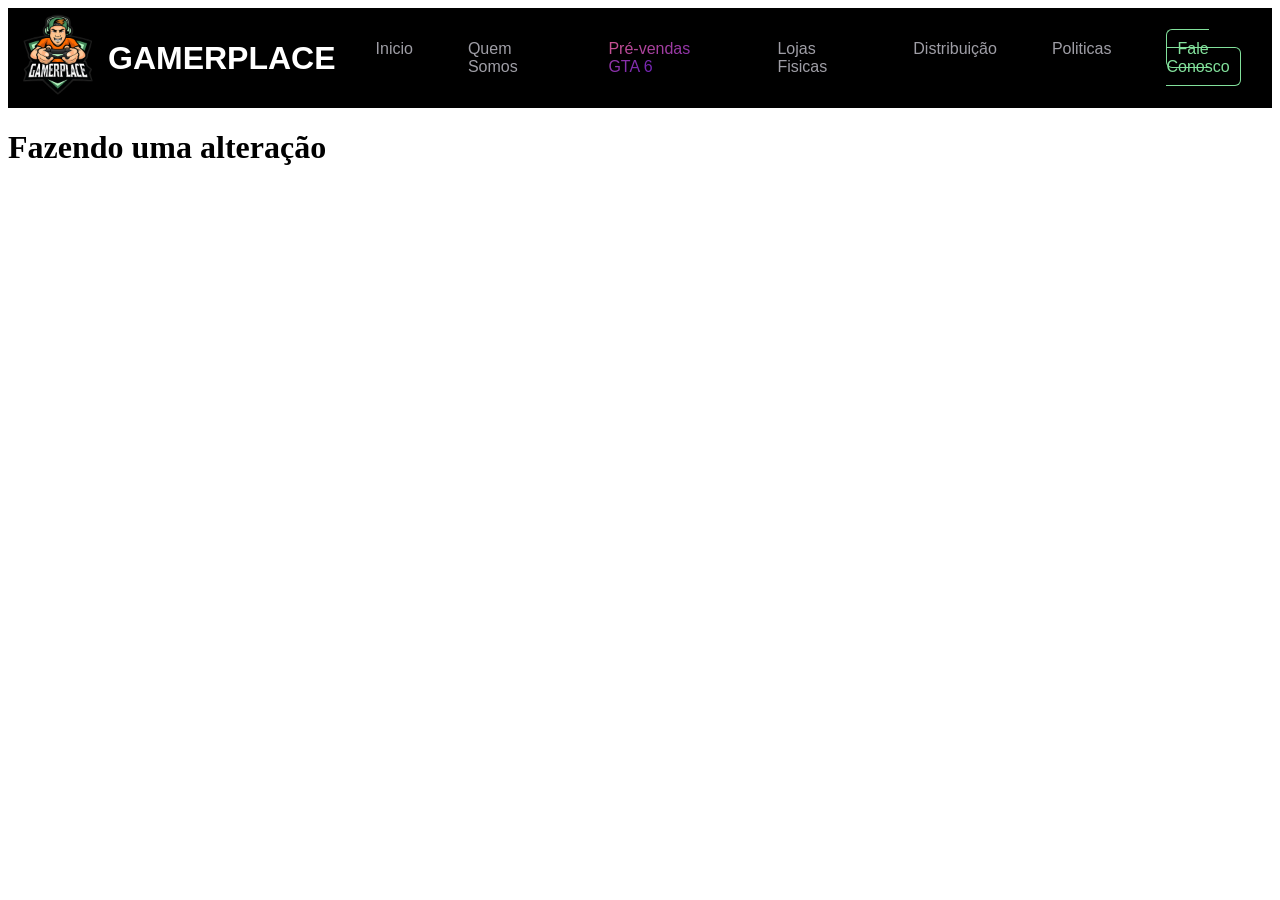
<file: index.html>
<!DOCTYPE html>
<html lang="pt-br">

<head>
    <meta charset="UTF-8">
    <meta name="viewport" content="width=device-width, initial-scale=1.0">
    <title>Document</title>
    <link rel="stylesheet" href="style.css">
</head>

<body>
    <header>

        <div class="logo">
            <img src="marca-Gamerplace.png" alt="" id="logo">
            <h1>GAMERPLACE</h1>

        </div>
        <nav>
            <ul id="lista">
                <li><a href=""class="laranja">Inicio</a></li>
                <li><a href=""class="laranja">Quem Somos</a></li>
                <li ><a href="" id="gta">Pré-vendas GTA 6</a></li>
                <li><a href=""class="laranja">Lojas Fisicas</a></li>
                <li><a href=""class="laranja">Distribuição</a></li>
                <li><a href=""class="laranja">Politicas</a></li>
                <li><a href=""class="laranja" id="botao">Fale Conosco</a></li>

            </ul>
        </nav>
        </div>
    </header>
<main>
    <div>
        <h1>Fazendo uma alteração</h1>
    </div>
</main>
</body>



<body>

</body>

</html>
</file>
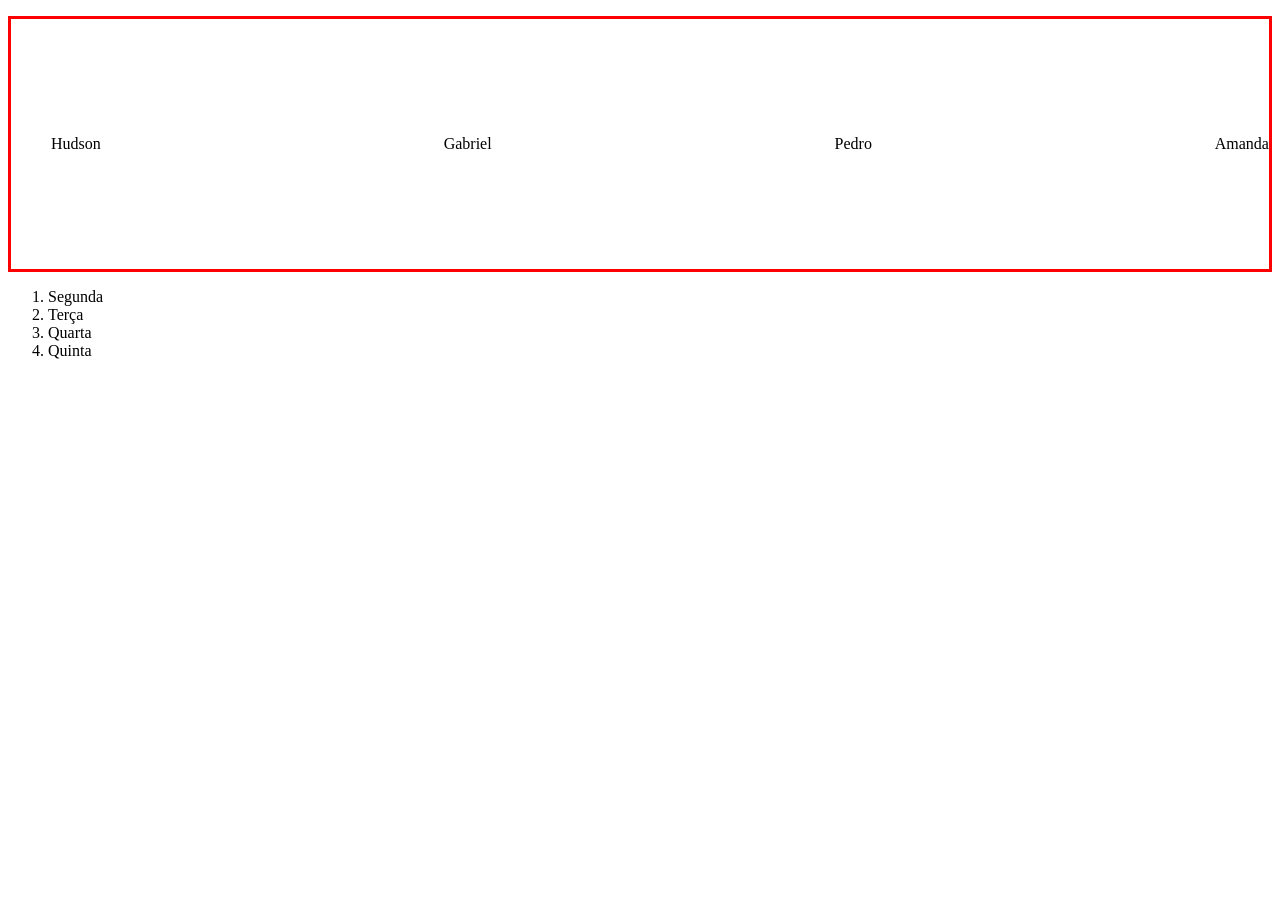
<file: lista.html>
<!DOCTYPE html>
<html lang="pt-br">
<head>
    <meta charset="UTF-8">
    <meta name="viewport" content="width=device-width, initial-scale=1.0">
    <title>Document</title>
    <style>
        ul{
            height: 250px;
            list-style-type: none;
            display: flex;
            flex-direction: row;
            justify-content: space-between ;
            border: solid red;
            align-items: center;
          
          
          
            /*gap: 50px;*/
        }
    </style>
</head>
<body>
    <ul>
        <li>Hudson</li>
        <li>Gabriel</li>
        <li>Pedro</li>
        <li>Amanda</li>
    </ul>

    <ol>
        <li>Segunda</li>
        <li>Terça</li>
        <li>Quarta</li>
        <li>Quinta</li>
    </ol>
</body>
</html>
</file>
<file: style.css>
#logo{
    width: 100px;
}
header{
    border: 2px solid red;
    display: flex;
    border: none;
    background-color: black;
    font-family:fantasy, Arial, sans-serif;
}
.logo{
    border: 2px solid green;
    display: flex;
    align-items: center;
    border: none;
    color: white;
}
nav{
    border: 2px solid blue;
    display: flex;
    align-items: center;
    border: none;
}

#lista{
    display: flex;
    gap: 55px;
    list-style-type: none;
    /* border: 2px solid black; */

}
a{
    color: #9f9ea6;
    text-decoration: none;
}
#botao{
    border: 1px solid #82e09b;
    padding: 10px;
    color: #82e09b;
    border-radius: 6px;
    
}
#botao:hover{
    background-color: #82e09b;
    color: black;
    transition: all 0.5 ease;
}
#gta{
    background: linear-gradient(135deg, #ff69b4, #8a2be2);
    -webkit-background-clip: text;
    -webkit-text-fill-color: transparent;
    opacity: 0.8;

#gta:hover
        opacity: 1;
        transition: all 0.5s ease;

}

.laranja:hover{
    color: #f97316;
}
</file>
